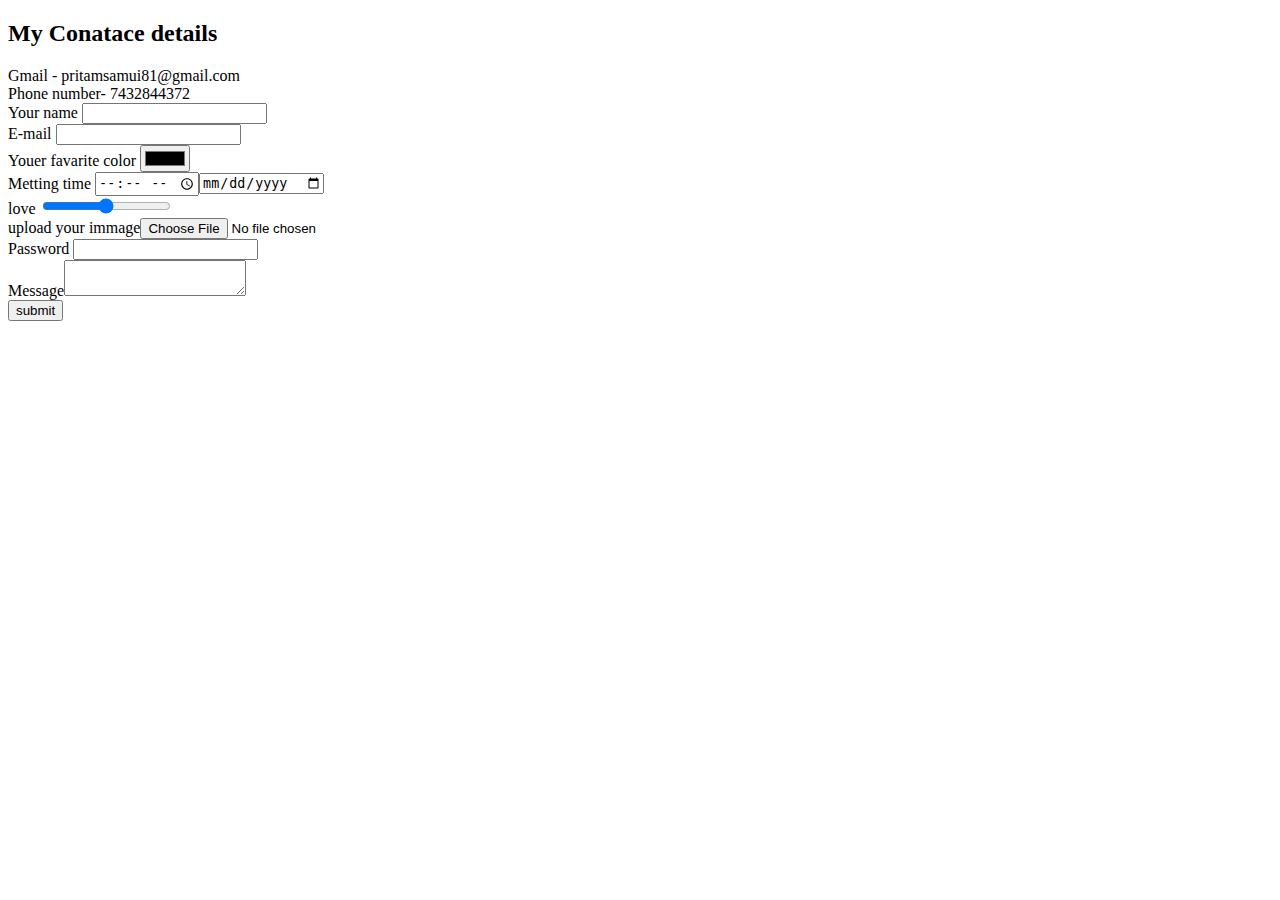
<file: contace.html>
<!DOCTYPE html>
<html lang="en">
<head>
    <meta charset="UTF-8">
    <meta http-equiv="X-UA-Compatible" content="IE=edge">
    <meta name="viewport" content="width=device-width, initial-scale=1.0">
    <title>Contace</title>
</head>
<body>
    <h2>My Conatace details</h2>
<label>Gmail - pritamsamui81@gmail.com</label><br>
<label>Phone number- 7432844372</label>
<form action="mailto:info@londonappbrewery.com" method="post" enctype="text/plain">
    <label>Your name</label>
    <input type="text" name="name" id=""><br>
    <label>E-mail</label>
    <input type="email" name="email" id=""><br>
    <label>Youer favarite color</label>
    <input type="color" name="" id=""><br>
    <label>Metting time</label>
    <input type="time"><input type="date" name="" id=""><br>
    <label>love</label>
    <input type="range">
    <br><label> upload your immage</label><input type="file" name="" id=""><br>
    <label>Password</label>
    <input type="password" name="password" id=""><br>
    <label>Message</label><textarea></textarea>
    <br><input type="submit" value="submit">
</form>
</body>
</html>
</file>
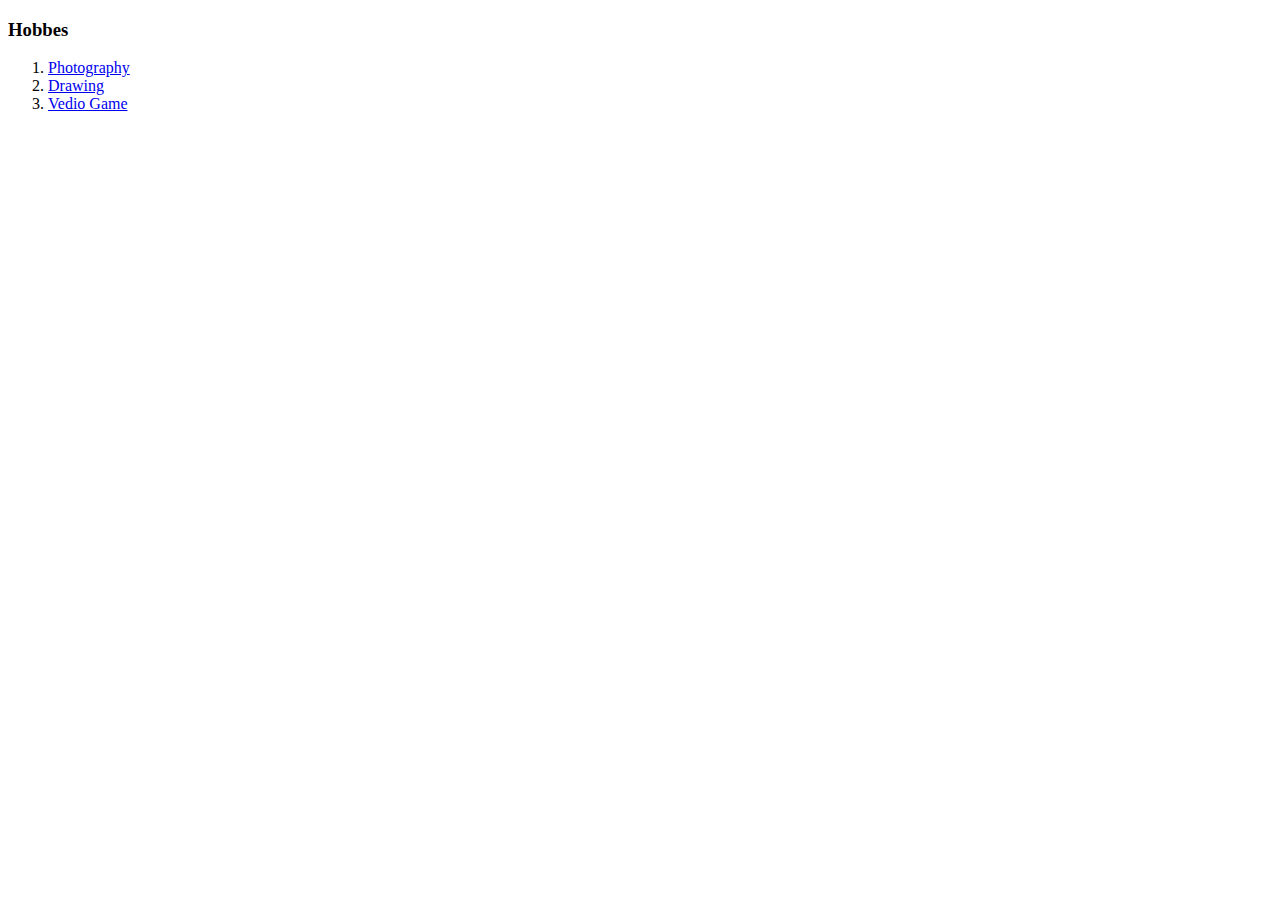
<file: hobbes.html>
<!DOCTYPE html>
<html lang="en">
<head>
  <meta charset="UTF-8">
  <meta http-equiv="X-UA-Compatible" content="IE=edge">
  <meta name="viewport" content="width=device-width, initial-scale=1.0">
  <title>Hobbes</title>
</head>
<body>
  <h3>Hobbes</h3>
<ol type="1">
  <li><a href="photography.com">Photography</a></li>
  <li><a href="pic.com">Drawing</a></li>
  <li><a href="freefire.com">Vedio Game</a></li>
</ol>
</body>
</html>
</file>
